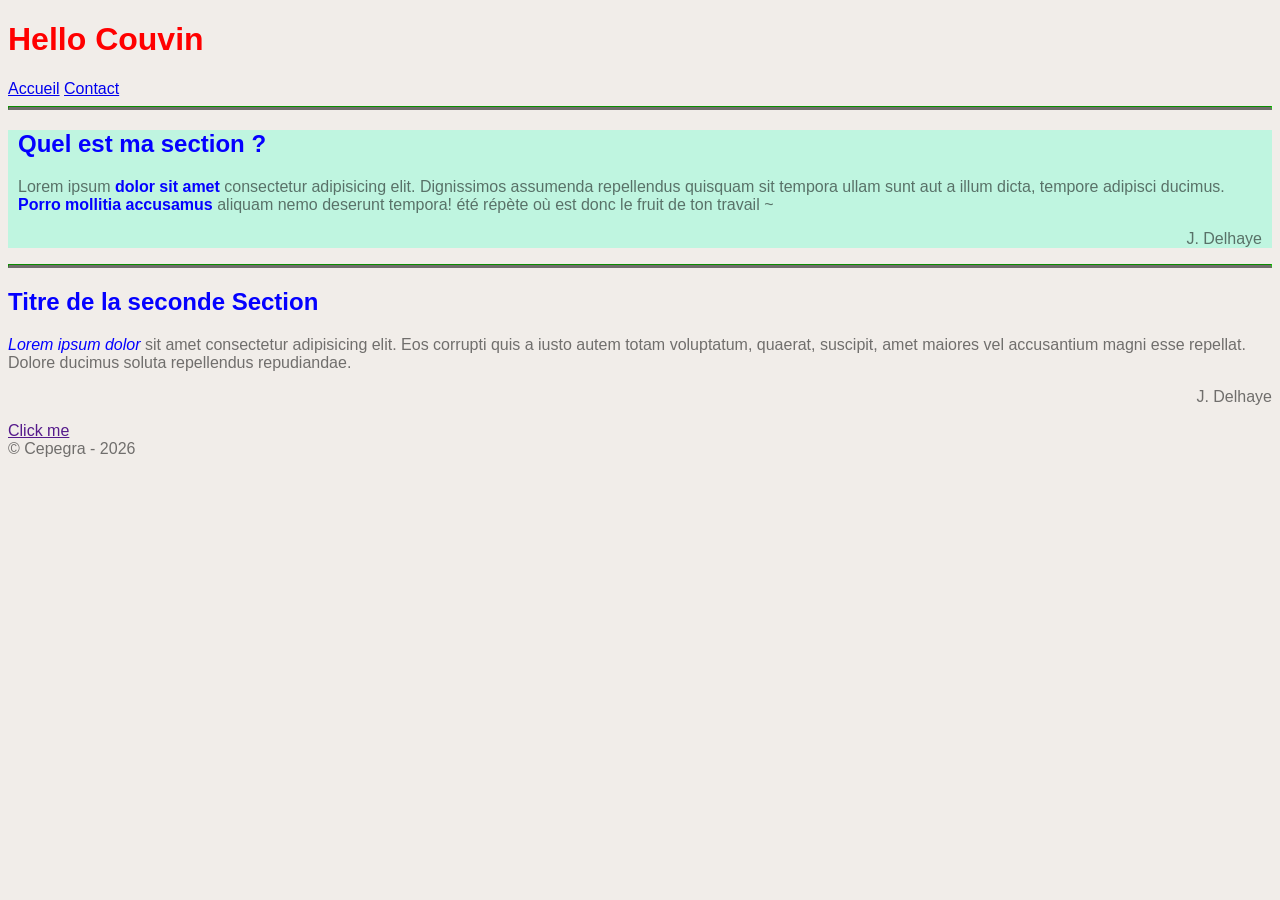
<file: index.html>
<!doctype html>
<html lang="fr">
  <head>
    <title>Site1 - Desciption de la page</title>
    <meta charset="UTF-8" />
    <meta name="viewport" content="width=device-width, initial-scale=1.0" />
    <link rel="preconnect" href="https://fonts.googleapis.com" />
    <link rel="preconnect" href="https://fonts.gstatic.com" crossorigin />
    <link
      href="https://fonts.googleapis.com/css2?family=Roboto+Mono:ital,wght@0,100..700;1,100..700&display=swap"
      rel="stylesheet"
    />
    <link rel="stylesheet" href="style.css" />
    <script src="index.js" defer></script>
  </head>

  <body>
    <header>
      <h1>Hello Couvin</h1>
      <nav>
        <a href="index.html">Accueil</a>
        <a href="contact.html">Contact</a>
      </nav>
    </header>
    <hr />
    <main>
      <section class="background-section">
        <h2>Quel est ma section ?</h2>
        <p>
          Lorem ipsum <strong>dolor sit amet</strong> consectetur adipisicing
          elit. Dignissimos assumenda repellendus quisquam sit tempora ullam
          sunt aut a illum dicta, tempore adipisci ducimus.
          <strong>Porro mollitia accusamus </strong> aliquam nemo deserunt
          tempora! été répète où est donc le fruit de ton travail ~
        </p>
        <p class="signature">J. Delhaye</p>
      </section>
      <hr />
      <section>
        <h2>Titre de la seconde Section</h2>
        <p>
          <em>Lorem ipsum dolor</em> sit amet consectetur adipisicing elit. Eos
          corrupti quis a iusto autem totam voluptatum, quaerat, suscipit, amet
          maiores vel accusantium magni esse repellat. Dolore ducimus soluta
          repellendus repudiandae.
        </p>
        <p class="signature">J. Delhaye</p>
      </section>
      <a href="" id="show">Click me</a>
      <section class="hidden">ce contenu est masqué</section>
    </main>
    <footer>&copy; Cepegra - 2026</footer>
  </body>
</html>
</file>
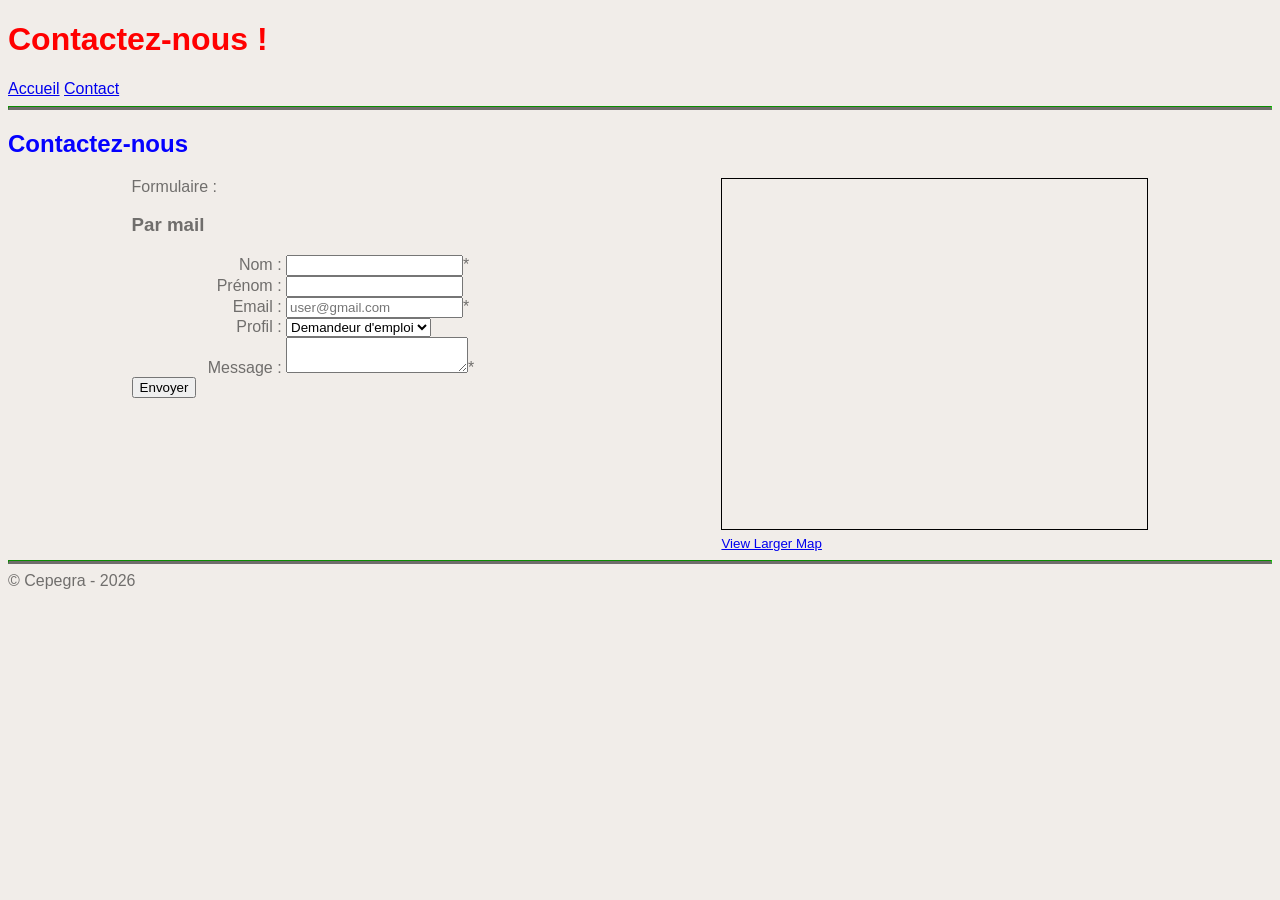
<file: contact.html>
<!doctype html>
<html lang="fr">
  <head>
    <meta charset="UTF-8" />
    <meta name="viewport" content="width=device-width, initial-scale=1.0" />
    <link rel="preconnect" href="https://fonts.googleapis.com" />
    <link rel="preconnect" href="https://fonts.gstatic.com" crossorigin />
    <link
      href="https://fonts.googleapis.com/css2?family=Roboto+Mono:ital,wght@0,100..700;1,100..700&display=swap"
      rel="stylesheet"
    />
    <link rel="stylesheet" href="style.css" />
    <title>Site 1 - Contactez-nous !</title>
  </head>

  <body>
    <header>
      <h1>Contactez-nous !</h1>
      <nav>
        <a href="index.html">Accueil</a>
        <a href="contact.html">Contact</a>
      </nav>
    </header>
    <hr />
    <main>
      <section>
        <h2>Contactez-nous</h2>
        <div class="colonnes">
          <div class="colonne">
            Formulaire :
            <h3>Par mail</h3>
            <form>
              <div class="control">
                <label for="lastname">Nom :</label>
                <input type="text" id="lastname" required />*
              </div>
              <div class="control">
                <label for="firstname">Prénom :</label>
                <input type="text" id="firstname" />
              </div>
              <div class="control">
                <label for="email">Email :</label>
                <input
                  type="email"
                  required
                  id="email"
                  placeholder="user@gmail.com"
                />*
              </div>
              <div class="control">
                <label for="profil">Profil :</label>
                <select name="" id="profil">
                  <option value="DE">Demandeur d'emploi</option>
                  <option value="TRAV">Travailleur</option>
                </select>
              </div>
              <div class="control">
                <label for="message">Message :</label>
                <textarea name="" id="message"></textarea>*
              </div>
              <div class="control">
                <button>Envoyer</button>
              </div>
            </form>
          </div>
          <div class="colonne">
            <iframe
              width="425"
              height="350"
              src="https://www.openstreetmap.org/export/embed.html?bbox=4.464097023010255%2C50.037462148604504%2C4.520745277404786%2C50.06220819627452&amp;layer=mapnik"
              style="border: 1px solid black"
            ></iframe
            ><br /><small
              ><a href="https://www.openstreetmap.org/?#map=15/50.04984/4.49242"
                >View Larger Map</a
              ></small
            >
          </div>
        </div>
      </section>
      <hr />
    </main>
    <footer>&copy; Cepegra - 2026</footer>
  </body>
</html>
</file>
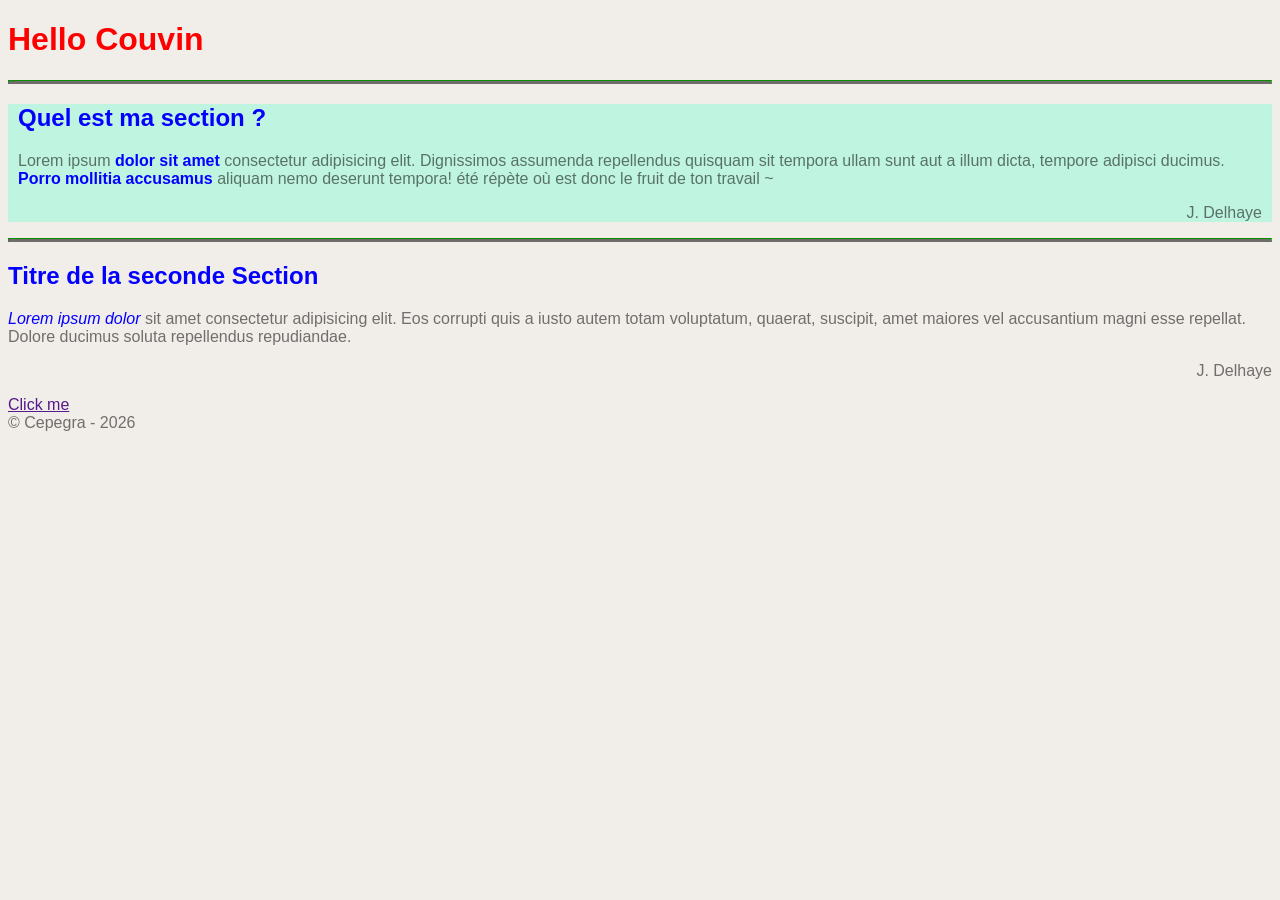
<file: text.html>
<!doctype html>
<html lang="fr">
  <head>
    <title>Site1 - Desciption de la page</title>
    <meta charset="UTF-8" />
    <link rel="preconnect" href="https://fonts.googleapis.com" />
    <link rel="preconnect" href="https://fonts.gstatic.com" crossorigin />
    <link
      href="https://fonts.googleapis.com/css2?family=Roboto+Mono:ital,wght@0,100..700;1,100..700&display=swap"
      rel="stylesheet"
    />
    <link rel="stylesheet" href="style.css" />
    <script src="index.js" defer></script>
  </head>

  <body>
    <header>
      <h1>Hello Couvin</h1>
    </header>
    <hr />
    <main>
      <section class="background-section">
        <h2>Quel est ma section ?</h2>
        <p>
          Lorem ipsum <strong>dolor sit amet</strong> consectetur adipisicing
          elit. Dignissimos assumenda repellendus quisquam sit tempora ullam
          sunt aut a illum dicta, tempore adipisci ducimus.
          <strong>Porro mollitia accusamus </strong> aliquam nemo deserunt
          tempora! été répète où est donc le fruit de ton travail ~
        </p>
        <p class="signature">J. Delhaye</p>
      </section>
      <hr />
      <section>
        <h2>Titre de la seconde Section</h2>
        <p>
          <em>Lorem ipsum dolor</em> sit amet consectetur adipisicing elit. Eos
          corrupti quis a iusto autem totam voluptatum, quaerat, suscipit, amet
          maiores vel accusantium magni esse repellat. Dolore ducimus soluta
          repellendus repudiandae.
        </p>
        <p class="signature">J. Delhaye</p>
      </section>
      <a href="" id="show">Click me</a>
      <section class="hidden">ce contenu est masqué</section>
    </main>
    <footer>&copy; Cepegra - 2026</footer>
  </body>
</html>
</file>
<file: style.css>
body {
    background-color: #f1ede9;
    color: rgba(0, 0, 0, 0.538);
    font-family: "Roboto", sans-serif;
}
/* le body permet au <body> de l'html d'avoir une mise en page  */
h2,
strong,
em {
    color: rgb(4, 0, 255);
}

hr {
    border-color: rgb(19, 225, 0);
    border-bottom: 3px solid;
}

h1 {
    color: red;
}

.signature {
    font-family: "Roboto", sans-serif;
    text-align: right;
}

.background-section {
    background-color: rgba(127, 255, 212, 0.445);
    padding: 0 10px 0 10px;
}

.hidden {
    display: none;
}

.colonnes {
    display: flex;
    justify-content: space-around;
}

label {
    width: 150px;
    text-align: right;
    display: inline-block;
}
</file>
